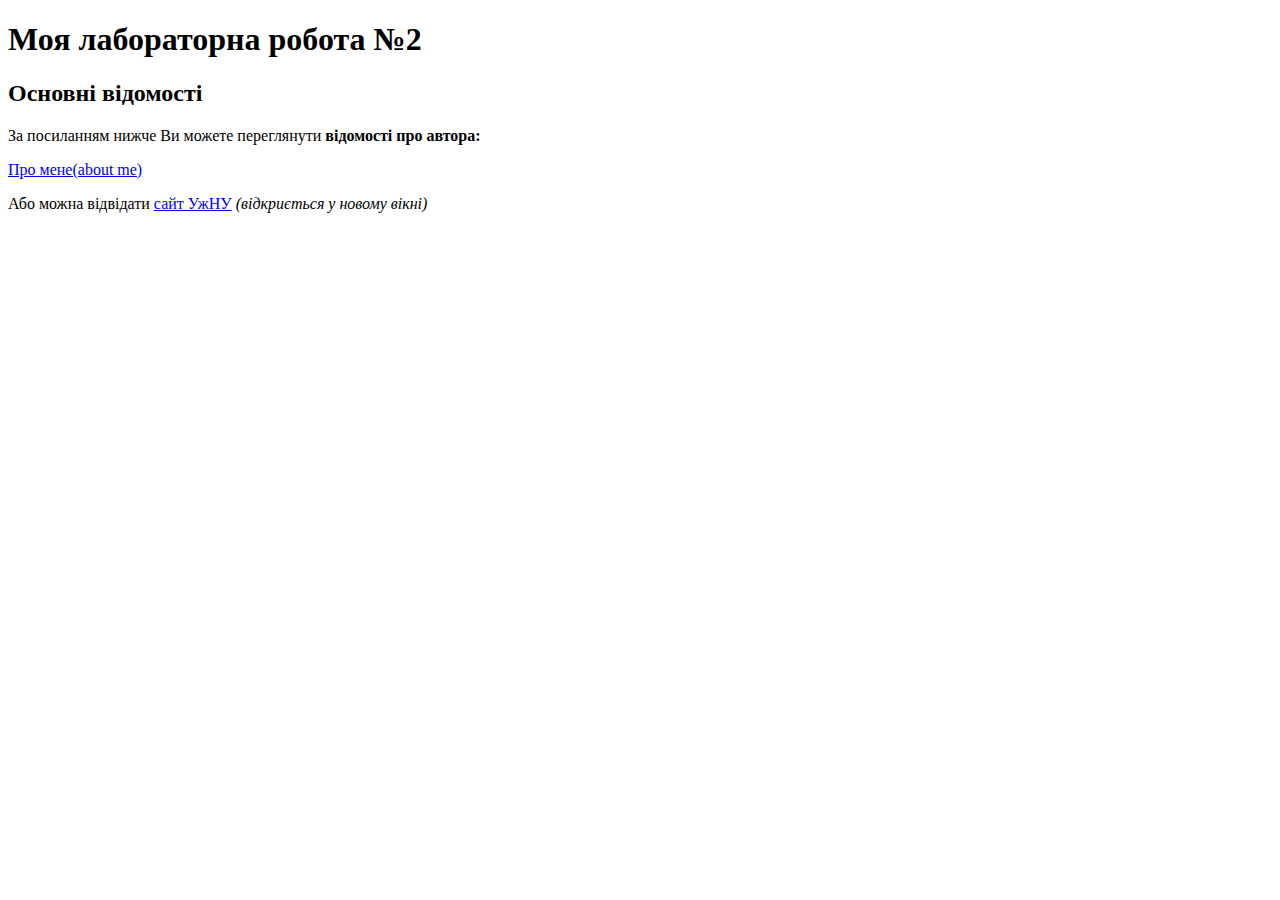
<file: Lab2_HTML/index.html>
<!DOCTYPE html>
<html lang="en-US">
    <head>
        <title>Лабораторна робота №2 головна</title>
    </head>
    <body>
        <h1>Моя лабораторна робота №2</h1>
        <h2>Основні відомості</h2>
        <p>За посиланням нижче Ви можете переглянути <b>відомості про автора:</b></p>
        <a href="author.html">Про мене(about me)</a>
        <p>Або можна відвідати 
            <a href="https://www.uzhnu.edu.ua/" target="_blank">сайт УжНУ</a>
            <i>(відкриється у новому вікні)</i>
        </p>
    </body>
</html>
</file>
